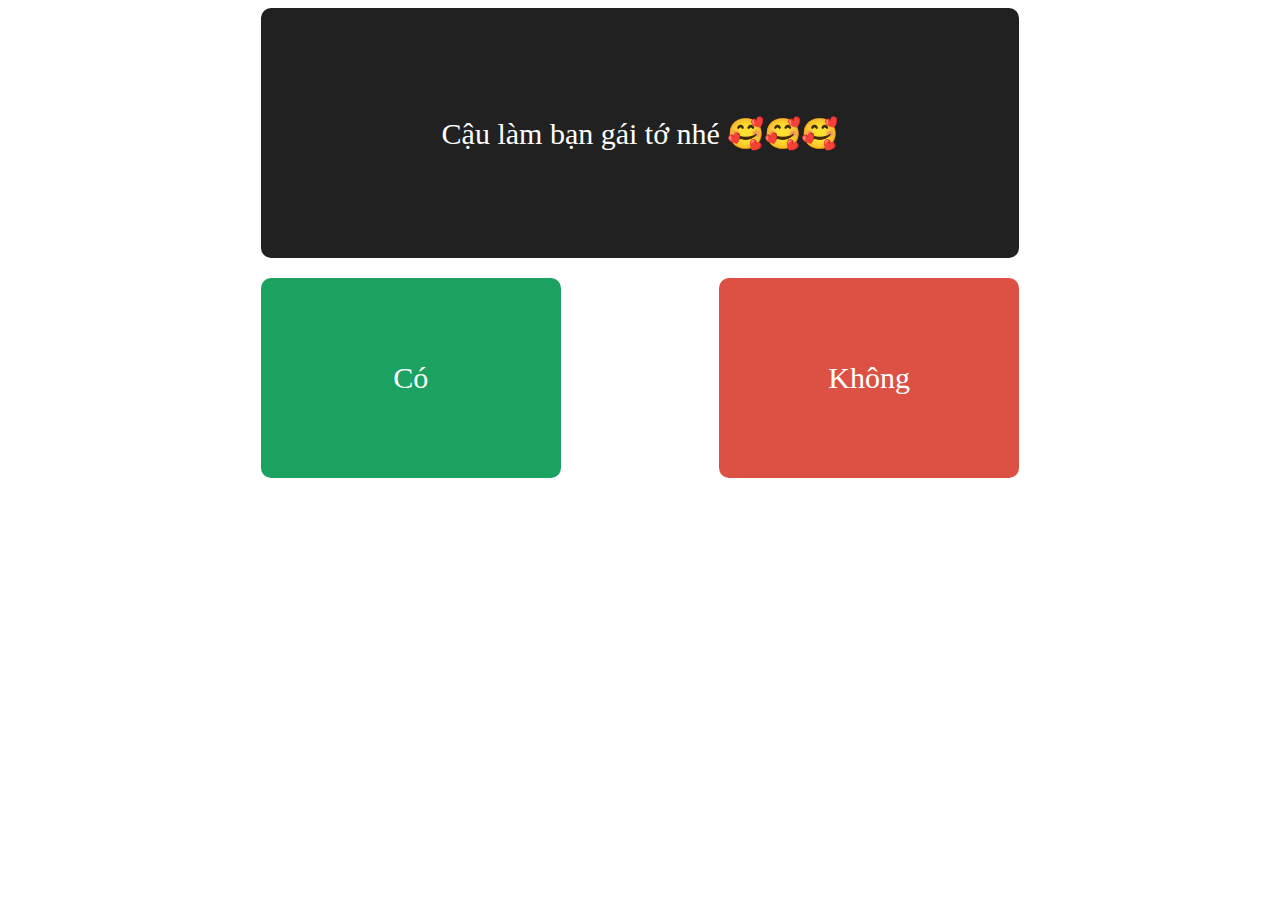
<file: SS1/index.html>
<!DOCTYPE html>
<html lang="en">
<head>
    <meta charset="UTF-8">
    <meta name="viewport" content="width=device-width, initial-scale=1.0">
    <title>Document</title>
    <link rel="stylesheet" href="./css/app.css">
</head>
<body>
    <div id="troll">
        <div id="question">
            Cậu làm bạn gái tớ nhé 🥰🥰🥰
        </div>
        <div id="answers">
            <div id="yes">Có</div>
            <div id="no">Không</div>
        </div>
    </div>

    <script src="./js/app.js"></script>
</body>
</html>
</file>
<file: SS1/css/app.css>
#troll {
    width: 60%;
    margin: 0 auto;
}

#question {
    height: 250px;
    border-radius: 10px;
    background-color: #212121;
    color: #ffffff;
    font-size: 30px;
    display: flex;
    justify-content: center;
    align-items: center;
}

#answers {
    margin-top: 20px;
    display: flex;
    justify-content: space-between;
}

.reverse {
    flex-direction: row-reverse;
}

#answers > div {
    width: 300px;
    height: 200px;
    border-radius: 10px;
    color: white;
    font-size: 30px;
    display: flex;
    justify-content: center;
    align-items: center;
}

#yes {
    background-color: #1BA160;
}

#no {
    background-color: #DD5044;
}
</file>
